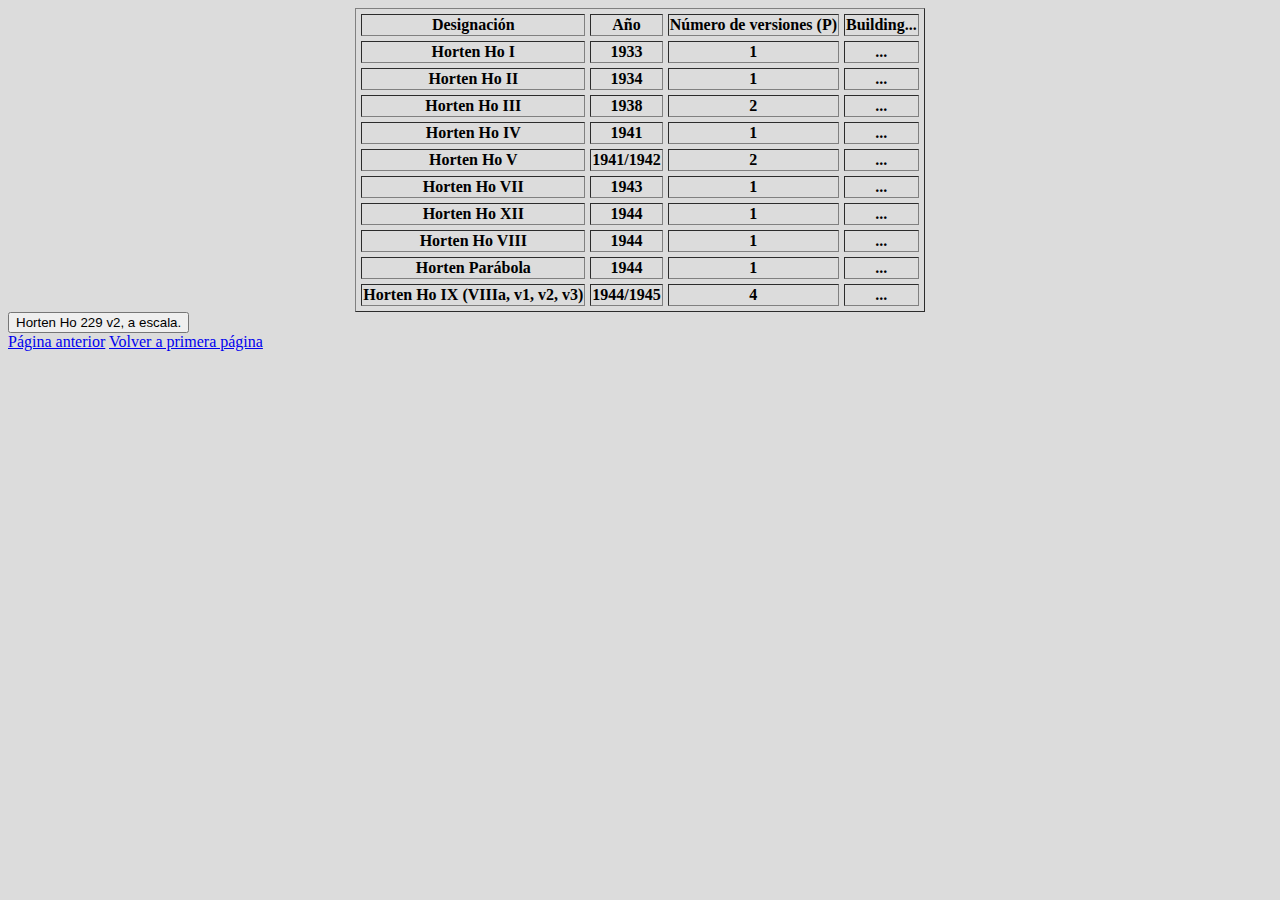
<file: Tercero.html>
<!DOCTYPE html>

<head>
    <meta http-equiv="Content-Type" content="text/html;charset=UTF-8">
    <meta name="viewport" content="width=device-width, initial-scale=1.0">
    <link rel="stylesheet" type="text/css" href="index.css">
    <title>Versiones</title>
</head>

<body>
<table border="1", id= tb1, align="center" cellspacing="5">
    <tr>
      <th>Designación</th>
      <th>Año</th>
      <th>Número de versiones (P)</th>
      <th>Building...</th>
    </tr>

    <tr>
      <th>Horten Ho I</th>
      <th>1933</th>
      <th>1</th>
      <th>...</th>
    </tr>
    <tr>
      <th>Horten Ho II</th>
      <th>1934</th>
      <th>1</th>
      <th>...</th>
    </tr>
    <tr>
      <th>Horten Ho III</th>
      <th>1938</th>
      <th>2</th>
      <th>...</th>
    </tr>
    <tr>
      <th>Horten Ho IV</th>
      <th>1941</th>
      <th>1</th>
      <th>...</th>
    </tr>
    <tr>
      <th>Horten Ho V</th>
      <th>1941/1942</th>
      <th>2</th>
      <th>...</th>
    </tr>
    <th>Horten Ho VII</th>
      <th>1943</th>
      <th>1</th>
      <th>...</th>
    </tr>
    <th>Horten Ho XII</th>
      <th>1944</th>
      <th>1</th>
      <th>...</th>
    </tr>
    <th>Horten Ho VIII</th>
      <th>1944</th>
      <th>1</th>
      <th>...</th>
    </tr>
    <th>Horten Parábola</th>
      <th>1944</th>
      <th>1</th>
      <th>...</th>
    </tr>
    <th>Horten Ho IX (VIIIa, v1, v2, v3)</th>
      <th>1944/1945</th>
      <th>4</th>
      <th>...</th>
    </tr>
  </table>

  <script>
      function btt3() {
          alert("Para hacer un modelo a escala del Horten Ho 229 v2, puedes descargar...")
          location.href = "https://www.rcgroups.com/forums/showthread.php?1071809-Horten-229-V3-EDF-plans"
        }
    </script>
    <div id="btt3">
        <input type="button" onclick="javascript:btt3();" value="Horten Ho 229 v2, a escala.">
    </div>

    <a href = "/2">Página anterior</a>
    <a href = "/">Volver a primera página</a>
</body>
</file>
<file: index.css>
body{
    background: gainsboro;
    font-family: 'Times New Roman', Times, serif;
}

h1{
  color: rgb(65, 74, 177);
}
h2{
  color:rgb(69, 73, 87)
}
h3{
  color:rgb(126, 131, 148)
}

#idd{
  width: 90%;
  margin:auto;
  margin-top: 20px;
  margin-bottom: 0px;
  border-radius: 20px;
}

header{
  height:300px;
  background-image: url(https://airandspace.si.edu/sites/default/files/images/WEB12026-2011h.jpg);
  text-align: center;
  line-height: 100px;
}

.iniciador{
  display: inline-block;
  width: 100%;
}

#idd2{
  width: 70%;
  margin:auto;
  margin-top: 50px;
  margin-bottom: 20px;
  border-radius: 210px;
  text-align: center;
}

#tb1{
  color: rgb(9, 68, 68)
}
</file>
